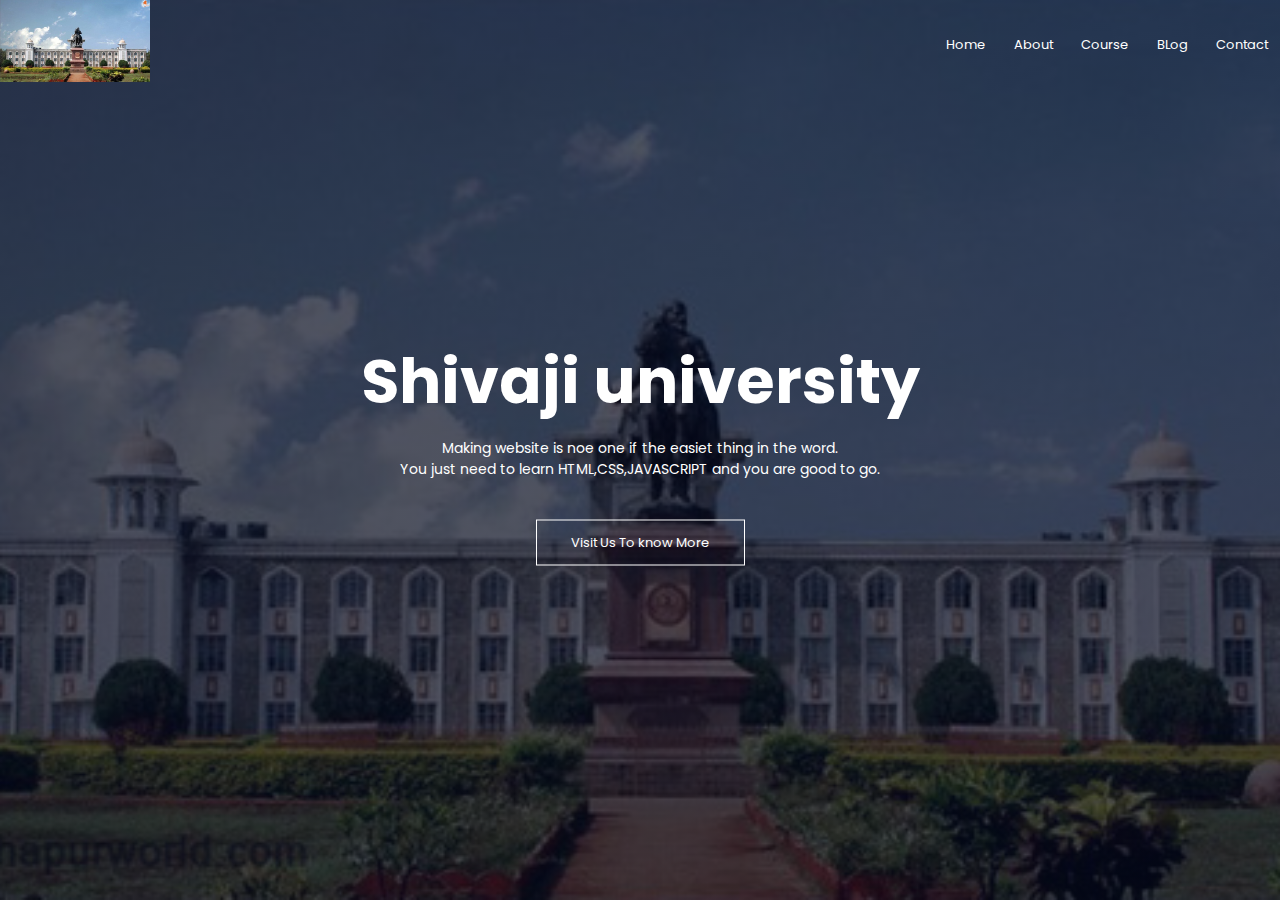
<file: index.html>
<!DOCTYPE html>
<html>
    <head>
        <meta name="viewport" content="with=device-width,initial-scale=1.0">
        <title> Web Design</title>
        <link rel="stylesheet" href="style.css">
        <link rel="preconnect" href="https://fonts.googleapis.com">
<link rel="preconnect" href="https://fonts.gstatic.com" crossorigin>
<link href="https://fonts.googleapis.com/css2?family=Poppins:wght@700&display=swap" rel="stylesheet">
    </head>
    <body>
        <section class="header">
            <nav>
                <a href="index.html"><img src="./image/37b97fefadad4dd3a9dac20d09451beb.jpeg"></a>
                <div class="nav-links">
                    <ul>
                        <li><a href=""> Home </a></li>
                        <li><a href="About.html"> About </a></li>
                        <li><a href="Course.html"> Course </a></li>
                        <li><a href="BLog.html"> BLog </a></li>
                        <li><a href=""> Contact </a></li>

                    </ul>
                </div>
            </nav>
            
            <div class="text-box">
                <h1> Shivaji university </h1>
                <p> Making website is noe one if the easiet thing
                    in the word.<br> You just need to learn HTML,CSS,JAVASCRIPT
                    and you are good to go.
                </p>
                <a href="" class="hero-btn"> Visit Us To know More </a>
            </div>
        </section>
    </body>
</html>
</file>
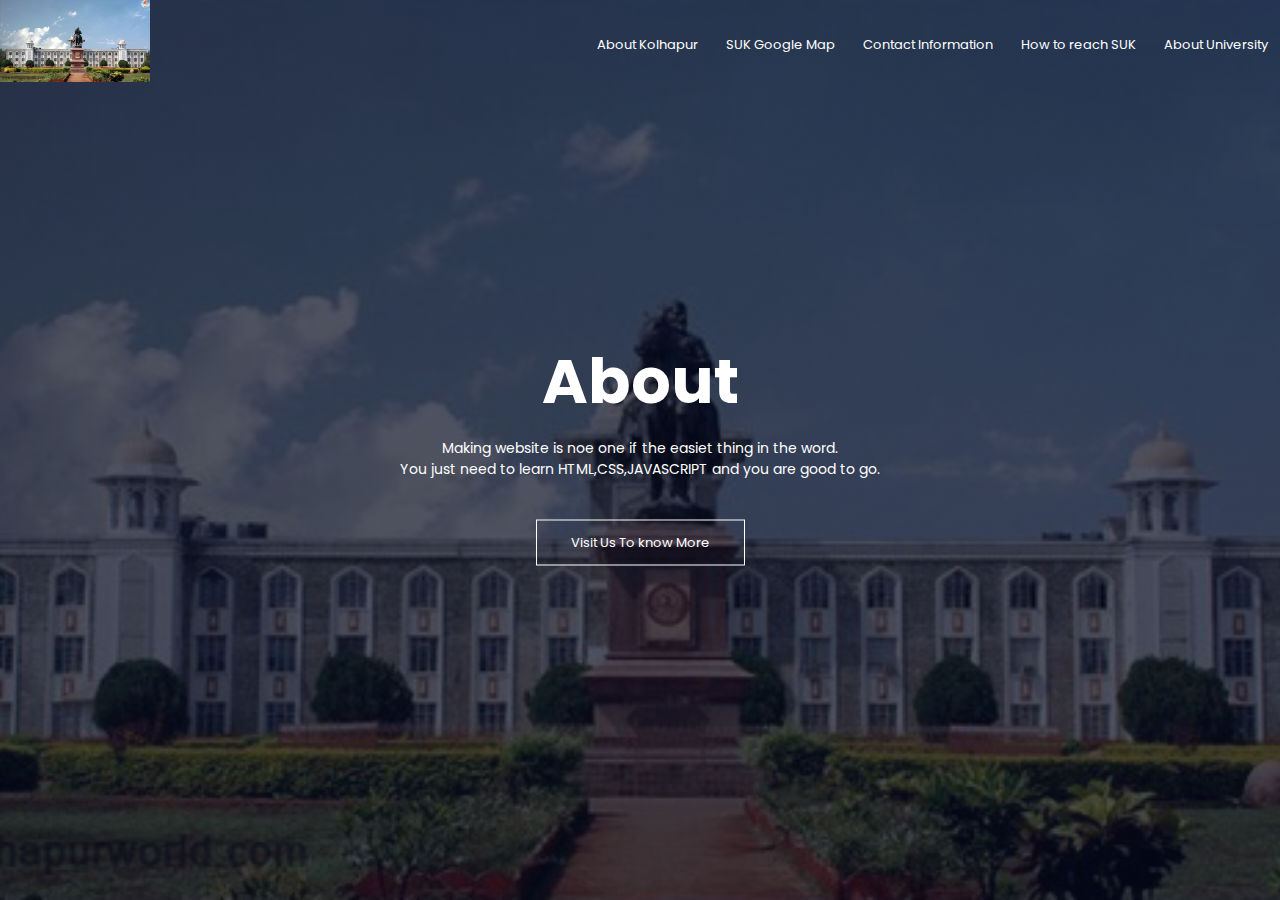
<file: About.html>
<!DOCTYPE html>
<html>
    <head>
        <meta name="viewport" content="with=device-width,initial-scale=1.0">
        <title> Web Design</title>
        <link rel="stylesheet" href="style.css">
        <link rel="preconnect" href="https://fonts.googleapis.com">
<link rel="preconnect" href="https://fonts.gstatic.com" crossorigin>
<link href="https://fonts.googleapis.com/css2?family=Poppins:wght@700&display=swap" rel="stylesheet">
    </head>
    <body>
        <section class="header">
            <nav>
                <a href="index.html"><img src="./image/37b97fefadad4dd3a9dac20d09451beb.jpeg"></a>
                <div class="nav-links">
                    <ul>
                        <li><a href="Home"> About Kolhapur </a></li>
                        <li><a href="About"> SUK Google Map</a></li>
                        <li><a href="Course"> Contact Information </a></li>
                        <li><a href="BLog"> How to reach SUK </a></li>
                        <li><a href="Contact"> About University</a></li>

                    </ul>
                </div>
            </nav>
            
            <div class="text-box">
                <h1> About </h1>
                <p> Making website is noe one if the easiet thing
                    in the word.<br> You just need to learn HTML,CSS,JAVASCRIPT
                    and you are good to go.
                </p>
                <a href="" class="hero-btn"> Visit Us To know More </a>
            </div>
        </section>
    </body>
</html>
</file>
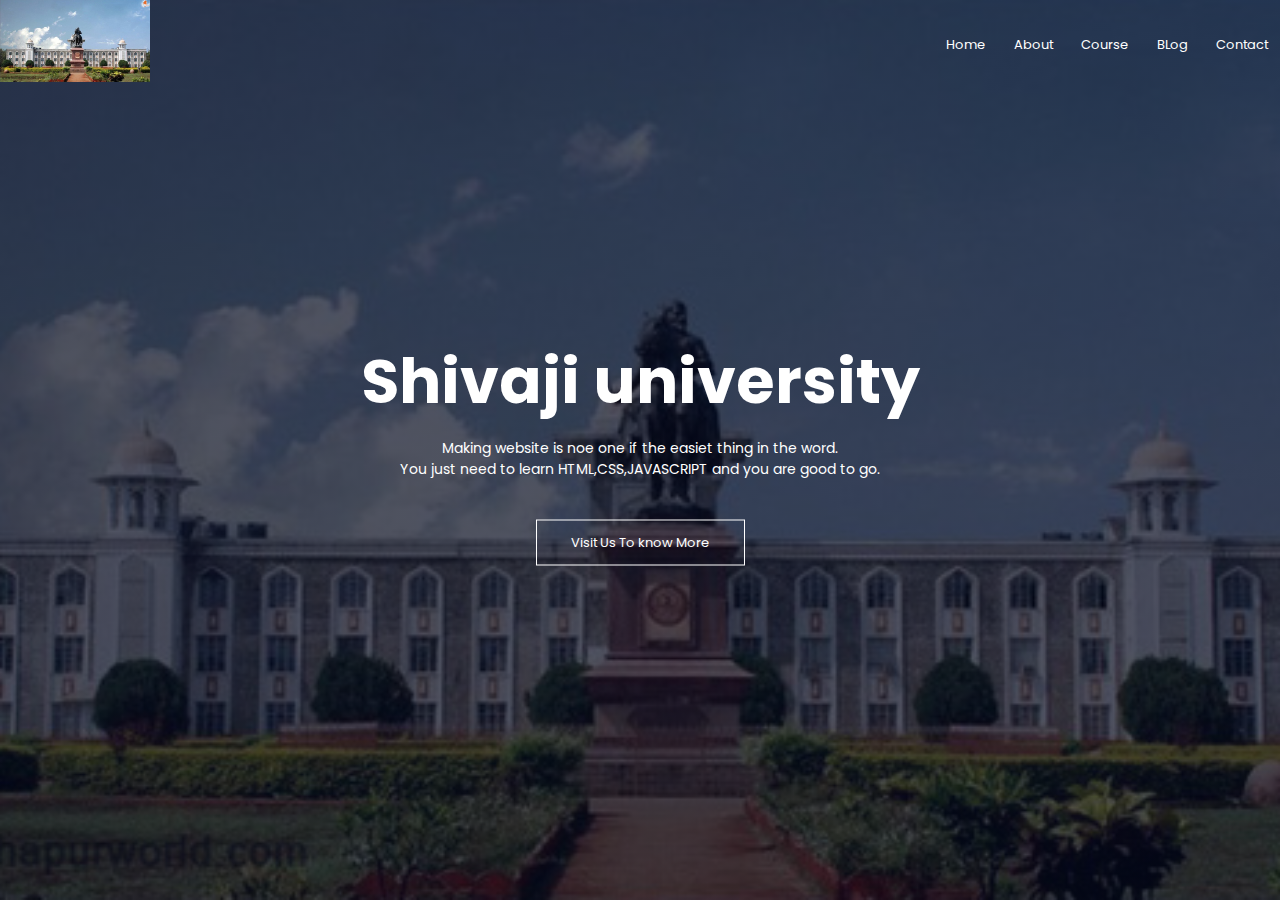
<file: BLog.html>
<!DOCTYPE html>
<html>
    <head>
        <meta name="viewport" content="with=device-width,initial-scale=1.0">
        <title> Web Design</title>
        <link rel="stylesheet" href="style.css">
        <link rel="preconnect" href="https://fonts.googleapis.com">
<link rel="preconnect" href="https://fonts.gstatic.com" crossorigin>
<link href="https://fonts.googleapis.com/css2?family=Poppins:wght@700&display=swap" rel="stylesheet">
    </head>
    <body>
        <section class="header">
            <nav>
                <a href="index.html"><img src="./image/37b97fefadad4dd3a9dac20d09451beb.jpeg"></a>
                <div class="nav-links">
                    <ul>
                        <li><a href="th.jpeg"> Home </a></li>
                        <li><a href="R.jpeg"> About </a></li>
                        <li><a href="R.png"> Course </a></li>
                        <li><a href="OIP.jpeg"> BLog </a></li>
                        <li><a href="OIP (1).jpeg"> Contact </a></li>

                    </ul>
                </div>
            </nav>
            
            <div class="text-box">
                <h1> Shivaji university </h1>
                <p> Making website is noe one if the easiet thing
                    in the word.<br> You just need to learn HTML,CSS,JAVASCRIPT
                    and you are good to go.
                </p>
                <a href="" class="hero-btn"> Visit Us To know More </a>
            </div>
        </section>
    </body>
</html>
</file>
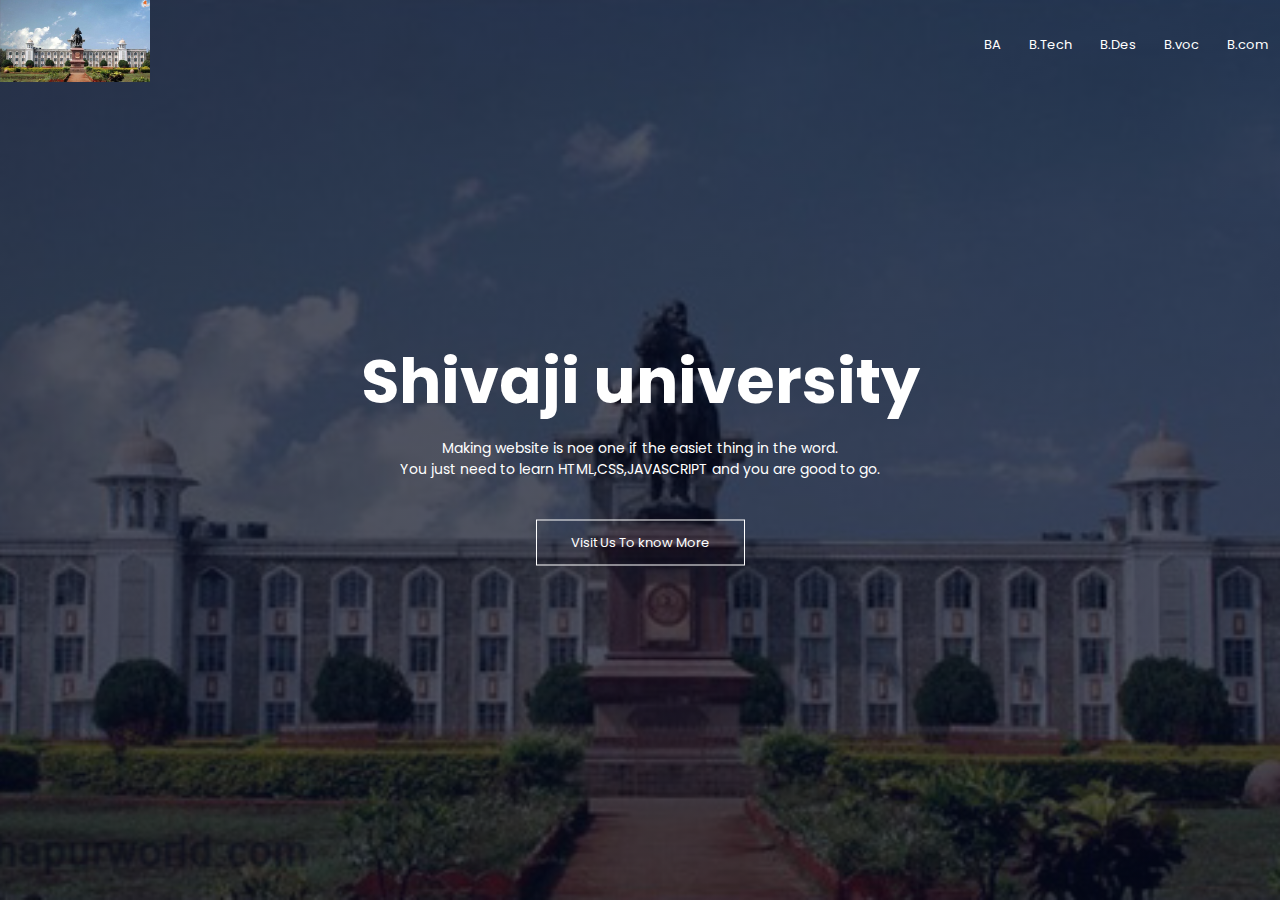
<file: Course.html>
<!DOCTYPE html>
<html>
    <head>
        <meta name="viewport" content="with=device-width,initial-scale=1.0">
        <title> Web Design</title>
        <link rel="stylesheet" href="style.css">
        <link rel="preconnect" href="https://fonts.googleapis.com">
<link rel="preconnect" href="https://fonts.gstatic.com" crossorigin>
<link href="https://fonts.googleapis.com/css2?family=Poppins:wght@700&display=swap" rel="stylesheet">
    </head>
    <body>
        <section class="header">
            <nav>
                <a href="index.html"><img src="./image/37b97fefadad4dd3a9dac20d09451beb.jpeg"></a>
                <div class="nav-links">
                    <ul>
                        <li><a href="Home"> BA </a></li>
                        <li><a href="About"> B.Tech </a></li>
                        <li><a href="Course"> B.Des </a></li>
                        <li><a href="BLog"> B.voc</a></li>
                        <li><a href="Contact"> B.com</a></li>

                    </ul>
                </div>
            </nav>
            
            <div class="text-box">
                <h1> Shivaji university </h1>
                <p> Making website is noe one if the easiet thing
                    in the word.<br> You just need to learn HTML,CSS,JAVASCRIPT
                    and you are good to go.
                </p>
                <a href="" class="hero-btn"> Visit Us To know More </a>
            </div>
        </section>
    </body>
</html>
</file>
<file: style.css>
*{
    margin:0;
    padding: 0;
    font-family: 'Poppins', sans-serif;
}
.header{
    min-height:100vh;
    width: 100%;
    background-image: linear-gradient(rgba(4,9,30,0.7),
    rgba(4,9,30,0.7)),url(image/37b97fefadad4dd3a9dac20d09451beb.jpeg);
    background-position: center;
    background-size: cover;
    position: relative;
}
nav{
    display: flex;
    padding: 2%,;
    justify-content: space-between;
    align-items: center;
}
nav img{
    width: 150px;
}
.nav-links{
    flex: 1;
    text-align: right;
    font-family: 'Poppins', sans-serif;
}
.nav-links ul li{
    list-style: none;
    display: inline-block;
    padding: 8px 12px;
    position: relative;
}
.nav-links ul li a{
    color: #fff;
    text-decoration: none;
    font-size: 13px;
}
.nav-links ul li::after{
    content:'';
    width: 0%;
    height: 2px;
    background: #f44336;
    display: block;
    margin: auto;
    transition: 0.5s;
}
.nav-links ul li:hover::after{
    width: 100%;
}
.text-box{
    width: 90%;
    color: #fff;
    position: absolute;
    top: 50%;
    left: 50%;
    transform: translate(-50%,-50%);
    text-align: center;
}
.text-box h1{
    font-size: 62px;
}
.text-box p{
    margin: 10px 0 40px;
    font-size: 14px;
    color: #fff;
}
.hero-btn{
    display: inline-block;
    text-decoration: none;
    color: #fff;
    border: 1px solid #fff;
    padding: 12px 34px;
    font-size: 13px;
    background: transparent;
    position: relative;
    cursor: pointer;
}
.hero-btn:hover{
    border: 1px solid #f44336;
    background: #f44336;
    transition: 1s;
}
@media(max-width: 700px){
    .text-box h1{
        font-size: 62px;
    }
    .nav-links ul li{
        display: block;
    }
    .nav-links{
        position: absolute;
        background: #f44336;
        height: 100vh;
        width: 200px;
        top: 0;
        right: 0;
        text-align:left;
        z-index: 2;
    }
}
</file>
